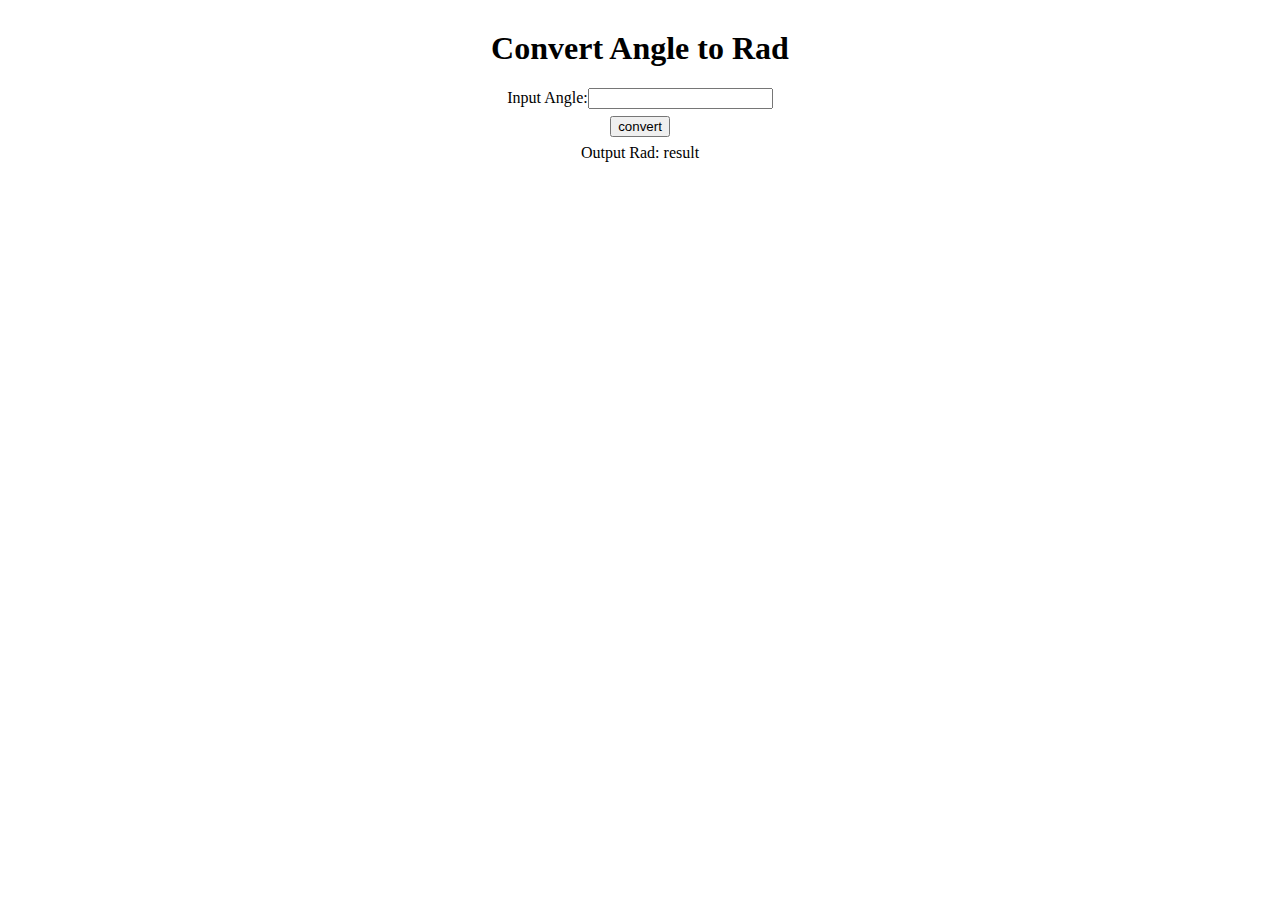
<file: Code JS/AngleToRad/AngleToRad.html>
<!DOCTYPE html>
<html lang="en">
<head>
    <meta charset="UTF-8">
    <meta http-equiv="X-UA-Compatible" content="IE=edge">
    <meta name="viewport" content="width=device-width, initial-scale=1.0">
    <title>Convert Angle to Rad</title>
</head>
<style>
    body {
        text-align: center;
        margin: 0;
        margin-top: 30px;
        padding: 0;
    }
    input {
        margin-bottom: 7px;
    }
</style>
<body>
    <h1>Convert Angle to Rad</h1>
    <form>
      Input Angle:<input type="number" id="inputAngle" name="number"/>
      <br> <input type="button" value="convert" onclick="convert()" /><br>
      Output Rad: <span id="outputRad">result</span>
    </form>
    <script src="AngleToRad.js"></script>
</body>
</html>
</file>
